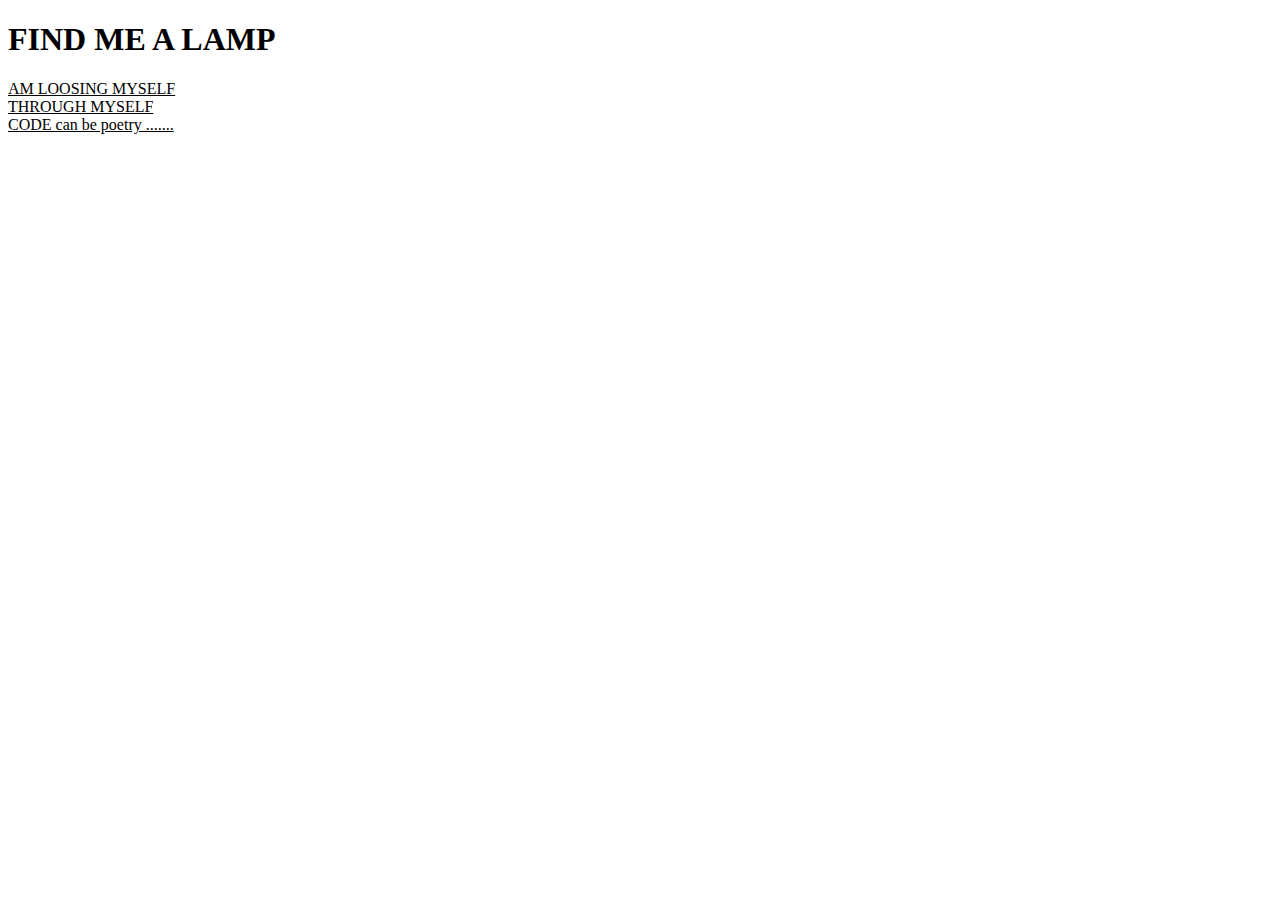
<file: html_basic/base_index.html>
<!DOCTYPE html>
<html lang="en">
<head>
    <meta charset="UTF-8">
    <meta name="viewport" content="width=device-width, initial-scale=1.0">
    <title>MY first HTML Page(psych)</title>
</head>
<div class="class1"><h1>FIND ME A LAMP</h1>
    </div>
<body>
    <u><li>AM LOOSING MYSELF</li>
    <li>THROUGH MYSELF</li>
    <li>CODE can be poetry .......</li></u>
</body>
</html>
</file>
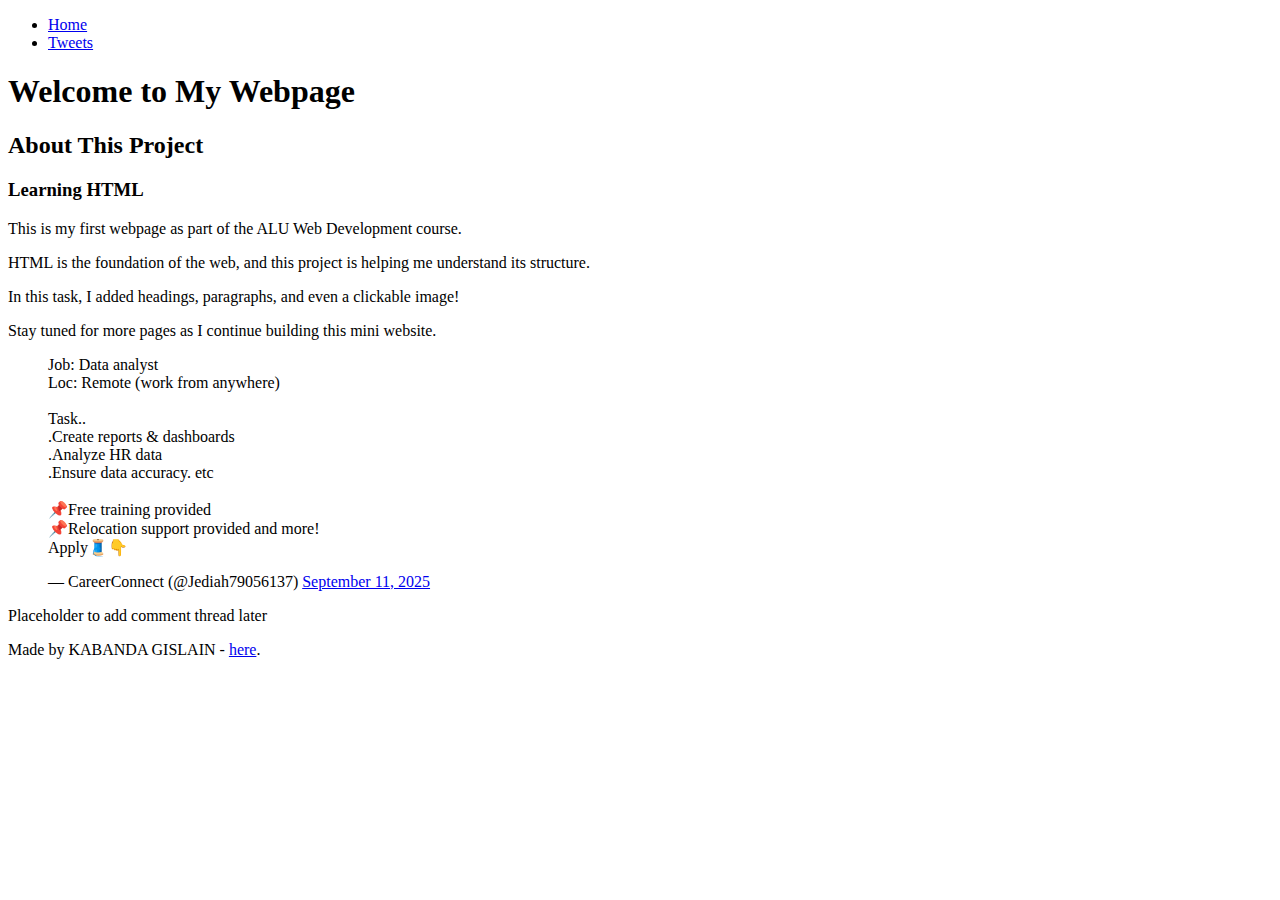
<file: html_basic/tweets.html>
<!DOCTYPE html>
<html lang="en">
<head>
    <meta charset="UTF-8">
    <meta name="viewport" content="width=device-width, initial-scale=1.0">
    <title>MY first HTML Page(psych)</title>
</head>
<ul>
      <li><a href="index.html">Home</a></li>
      <li><a href="tweets.html">Tweets</a></li>
    </ul>
<body>
    <article>
      <h1>Welcome to My Webpage</h1>
      <h2>About This Project</h2>
      <h3>Learning HTML</h3>

      <p>This is my first webpage as part of the ALU Web Development course.</p>
      <p>HTML is the foundation of the web, and this project is helping me understand its structure.</p>
      <p>In this task, I added headings, paragraphs, and even a clickable image!</p>
      <p>Stay tuned for more pages as I continue building this mini website.</p>

    <blockquote class="twitter-tweet"><p lang="en" dir="ltr">Job: Data analyst<br>Loc: Remote (work from anywhere)<br>
        <br>Task..<br>.Create reports &amp; dashboards<br>.Analyze HR data<br>.Ensure data accuracy. etc<br>
        <br>📌Free training provided<br>📌Relocation support provided and more!<br>Apply🧵👇</p>&mdash; CareerConnect (@Jediah79056137)
         <a href="https://twitter.com/Jediah79056137/status/1966163372585742824?ref_src=twsrc%5Etfw">September 11, 2025</a></blockquote> 
    <script async src="https://platform.twitter.com/widgets.js" charset="utf-8"></script>
    </article>

    <aside>
      <p>Placeholder to add comment thread later</p>
    </aside>
  </main>

  <!-- Footer -->
  <footer>
    <p>Made by KABANDA GISLAIN - <a href="https://MY-link.com" target="_blank">here</a>.</p>
  </footer>

</body>
</html>
</file>
